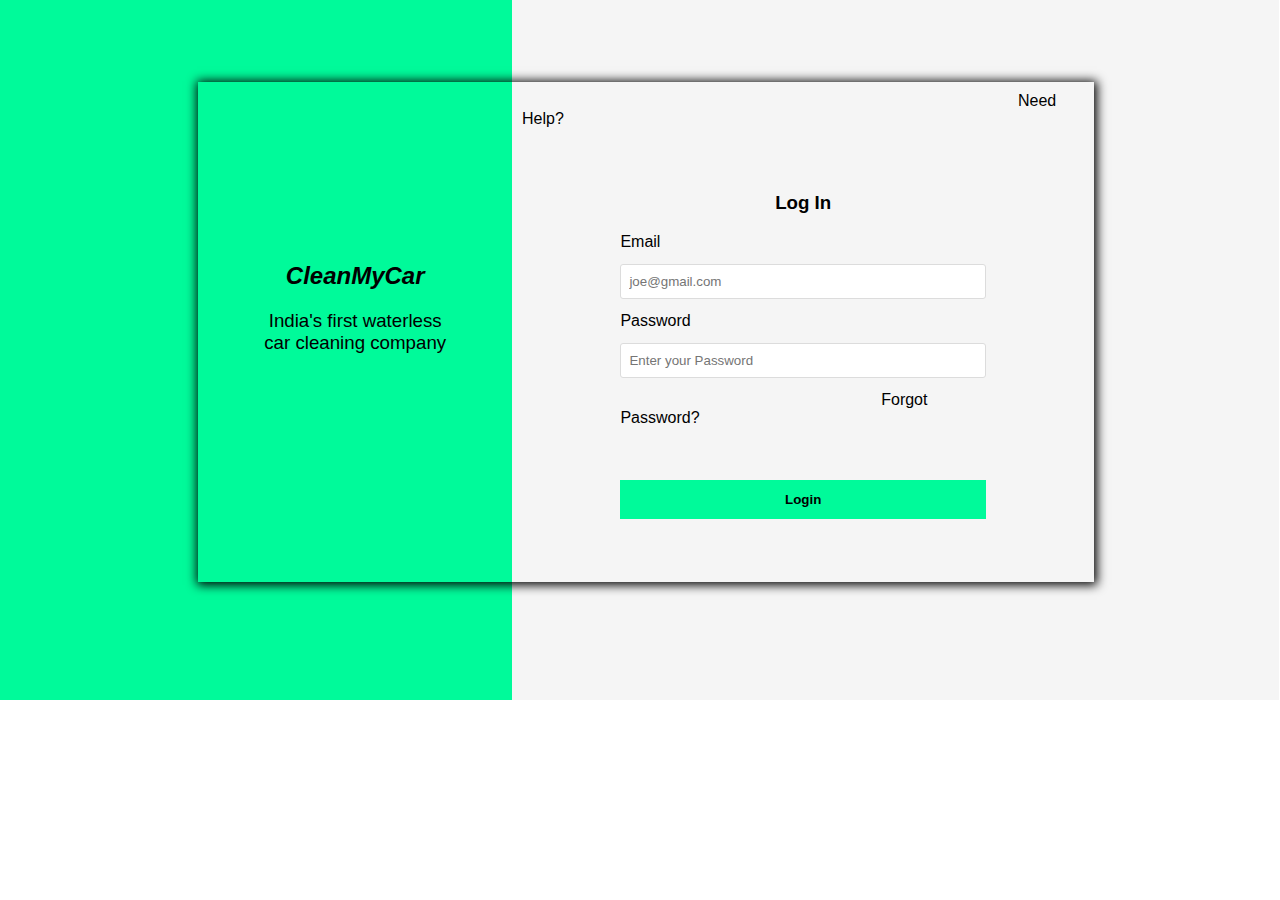
<file: Login_Form/index.html>
<!DOCTYPE html>
<html lang="en">
<head>
    <meta charset="UTF-8">
    <meta http-equiv="X-UA-Compatible" content="IE=edge">
    <meta name="viewport" content="width=device-width, initial-scale=1.0">
    <title>Document</title>
    <link rel="stylesheet" href="style.css">
</head>
<body>
    <div id="backside">
    <div id="lside"></div>
    <div id="rside"></div>
    </div>

    <div id="page">
        <div id="left">
            <div id="content">
            <h2>CleanMyCar</h2>
            <h3>India's first waterless<br>car cleaning company</h3>
            </div>
        </div>

        <div id="right">
            <a href="needhelp">Need Help?</a>
            <form action="">
            <h3>Log In</h3>
            <h4>Email</h4>
            <input type="text" name="" placeholder="joe@gmail.com">
            <h4>Password</h4>
            <input type="password" name="" placeholder="Enter your Password"><br>
            <a href="forgot">Forgot Password?</a><br>
            <button>Login</button>
            </form>
        </div>
    </div>
    
</body>
</html>
</file>
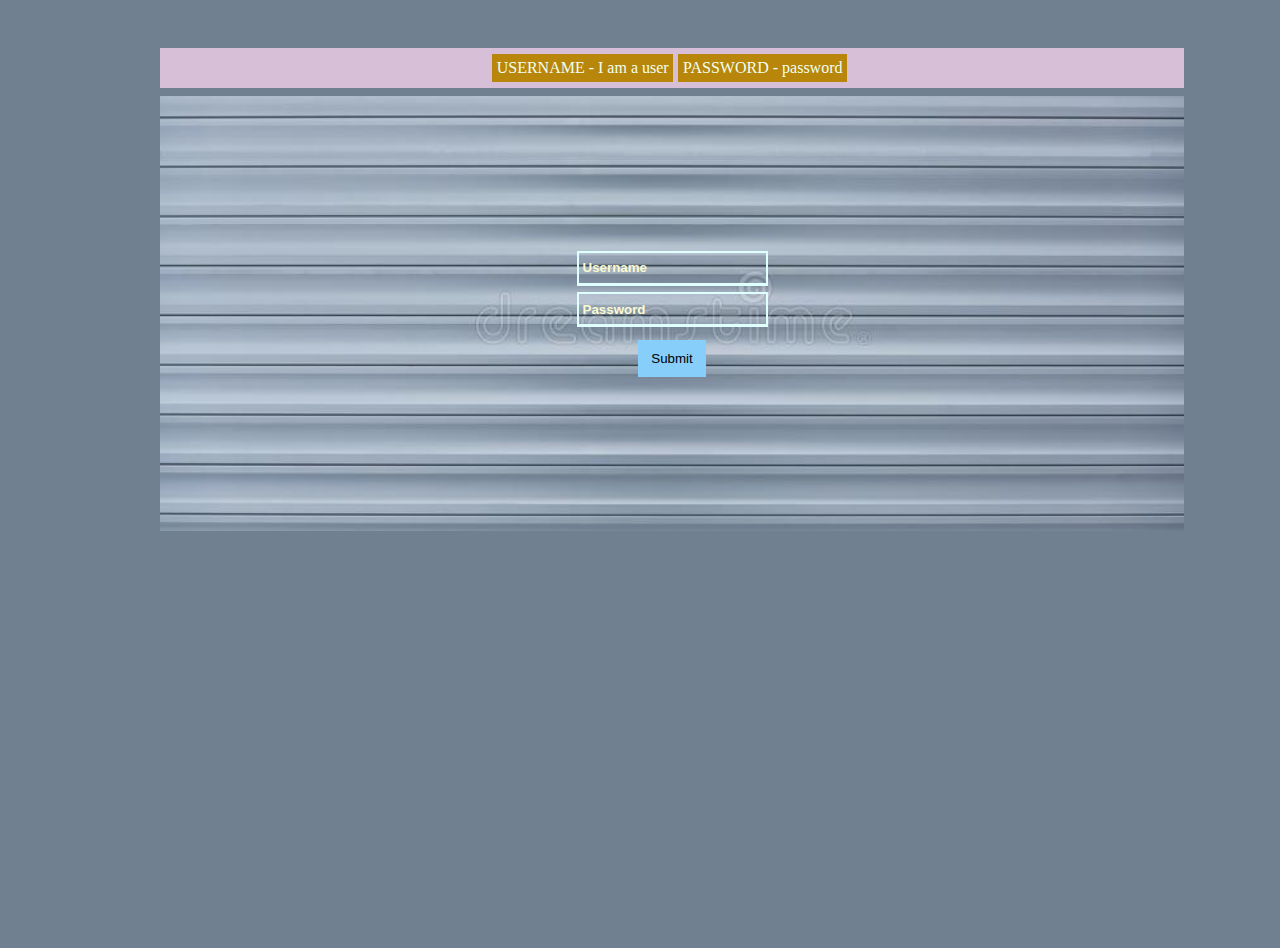
<file: My_Portfolio/index.html>
<!DOCTYPE html>
<html lang="en">
<head>
    <meta charset="UTF-8">
    <meta http-equiv="X-UA-Compatible" content="IE=edge">
    <meta name="viewport" content="width=device-width, initial-scale=1.0">
    <title>Document</title>
    <link rel="stylesheet" href="index.css">
</head>
<body>
    <div id="container">
        <!-- <pre>
             . . . . .
             . . . . .
             . . . . .
             . . . . .
        </pre>
        <div id="circle1"></div>
        <div id="circle2"></div>
        <h2 id="heading">myPortfolio</h2>
        
        <div id="click-to-top">
            <h1><a href="#heading">></a></h1>
        </div> -->
        
        <div id="user-pass">
            <span>USERNAME - I am a user</span>
            <span>PASSWORD - password</span>
        </div>

        <div id="shutter">
            <form action="#" id="form">
                <input type="text" placeholder="Username" id="username">
                <input type="password" placeholder="Password" id="password">
                <h4 id="msg"></h4>
                <button onclick="validate()">Submit</button>
            </form>
        </div>

        <nav>
            <ul>
                <li class="navigations"><a href="#" onclick="fun1()">Home</a></li>
                <li class="navigations"><a href="#" onclick="fun2()">Objective</a></li>
                <li class="navigations"><a href="#" onclick="fun3()">Qualification</a></li>
                <li class="navigations"><a href="#" onclick="fun4()">Tools</a></li>
                <li class="navigations"><a href="#" onclick="fun5()">Technical</a></li>
            </ul>
        </nav>

        <div id="home">

            <div id="imgname">
                <div id="img"></div>
                <h2 id="name">SANTHOSH T</h2>
            </div>

            <div id="details">
                <h2>Contact Details:</h2>
                <h3>Contact No : 8344571951</h3>
                <h3><a href="mailto:santhoshvijay457@gmail.com">Email : <u>santhoshvijay457@gmail.com</u></a></h3>
<hr>
                <h2>Address:</h2>
                <h3>No.26, Nagai Salai<br>Koradacheri,<br>Needamangalam Tk,<br>Thiruvarur Dt - 613 703</h3>
            </div>

        </div>
        

        <div id="objective">
            <div id="bk1"></div>
            <!-- <h2><u>Objective: </u></h2> -->
            <h3>To seek an opportunity organization and venture to be a part of its growth through innovative and dedicated approach to the challenges and thereby upgrade my skills.</h3>
        </div>
        
        <div id="qualification">
            <div id="bk2"></div>
            <!-- <h2><u>Qualification: </u></h2> -->
            <table cellspacing='5' cellpadding='5'>
                <tr>
                    <th class="edu-head">COURSE</th>
                    <th class="edu-head">SCHOOL/ INSTITUTION</th>
                    <th class="edu-head">BOARD/ UNIVERSITY</th>
                    <th class="edu-head">YEAR OF PASSING</th>
                    <th class="edu-head">AGGREGATE</th>
                </tr>
                <tr>
                    <td class="course">BCA</td>
                    <td class="line1">EGS Pillay Arts & Science College, Nagapattinam</td>
                    <td class="line1">Bharathidasan University</td>
                    <td class="line1">2021</td>
                    <td class="line1">74</td>
                </tr>
                <tr>
                    <td class="course">HSC</td>
                    <td class="line2">Govt Boys Hr Sec School, Koradacheri</td>
                    <td class="line2">State Board</td>
                    <td class="line2">2018</td>
                    <td class="line2">70.08</td>
                </tr>
                <tr>
                    <td class="course">SSLC</td>
                    <td class="line3">Govt Boys Hr Sec School, Koradacheri</td>
                    <td class="line3">State Board</td>
                    <td class="line3">2016</td>
                    <td class="line3">91.4</td>
                </tr>
            </table>
        </div>

        <!-- <div id="tools">
            <h2><u>Tools: </u></h2>
            <ul>
                <li>Microsoft Office</li>
                <li>Adobe Photoshop 7.0</li>
                <li>Operating System:
                    <ul>
                        <li>Windows 7, 8, 8.1, 10</li>
                    </ul>
                </li>
            </ul>
        </div> -->

        <div id="tech">
            <!-- <h2><u>Technical Skills: </u></h2> -->
            <div id="bk3"></div>
            <div id="langs">
                <h3>C Programming Language</h3><div id="c" class="langs"><div class="move">80%</div></div>                    
                <!-- Web Technologies -->
                <h3>HTML 5</h3><div id="html" class="langs"><div class="move">90%</div></div>
                <h3>CSS 3</h3><div id="css" class="langs"><div class="move">85%</div></div>                        
                <h3>Bootstrap 3</h3><div id="bs" class="langs"><div class="move">60%</div></div>
                <h3>JavaScript</h3><div id="js" class="langs"><div class="move">65%</div></div>
                <h3>React Js</h3><div id="rjs" class="langs"><div class="move">50%</div></div>                                              
            </div>
        </div>

        <!-- <div id="co-curricular">
            <h2><u>Co-Curricular Activities: </u></h2>

            <ul>
                <li>Have done some simple projects of my own using C programming language. These are Simple calculator and Simple ATM machine.</li>
                <li>And have been trying to build a Scientific Calculator and Digital clock.</li>
                <li>Have done “Hybrid Cloud Approach for Secure Authentication” as my Final year project.</li>
                <li>Had participated in AI-for-India 1.0 to building a Face Recognition App Guinness World Record conducted by GUVI.</li>
            </ul>
        </div>

        <div id="extra-curricular">
            <h2><u>Extra-Curricular Activities: </u></h2>
            <ul>
                <li>Playing Sports</li>
                <li>Listening Music</li>
                <li>Reading Books & Articles</li>
            </ul>
        </div>
        
        <div id="personal-traits">
            <h2><u>Personal Traits: </u></h2>
            <ul>
                <li>Self-Motivated</li>
                <li>Resourceful</li>
                <li>Willing to accept responsibilities</li>
                <li>Wants to learn new thing</li>
            </ul>
        </div> -->

        <!-- <div id="exp">
            <h2><u>Experience: </u></h2>
            <h3>3 Years worked at Veenus Computers, Koradacheri</h3>
        </div>

        <div id="dec">
            <h2><u>Declaration: </u></h2>
            <h3>I hereby declare that, the above information furnished by me is correct up to my knowledge and I bear the responsibility for the correctness of the above mentioned particulars.</h3>
        </div>
<hr>
            <h3 id="thank">Thanking You</h3>

        </div>

        <div id="bottom">
            <div id="placedate">
                <h3>Date: </h3>
                <h3>Place: </h3>
            </div>    

            <div id="signature">
                <h3>Signature</h3>
                <h3>(SANTHOSH T)</h3>
            </div>
        </div>

    </div> -->

    <script src="index.js"></script>
</body>
</html>
</file>
<file: Login_Form/style.css>
body{
    font-family: -apple-system, BlinkMacSystemFont, 'Segoe UI', Roboto, Oxygen, Ubuntu, Cantarell, 'Open Sans', 'Helvetica Neue', sans-serif;
}
#backside{
    width: 101.2%;
    margin-left: -0.5em;
    margin-top: -0.5em;
    display: flex;
}
#lside{
    width: 40%;
    height: 700px;
    background-color: mediumspringgreen;    
}
#rside{
    width: 60%;
    height: 700px;    
    background-color: whitesmoke;
}
#page{
    width: 70%;
    height: 500px;
    margin: 4em auto;
    background-color: whitesmoke;
    position: absolute;
    top: 2%;
    left: 15.5%;
    box-shadow: 1px 1px 10px 2px black;
}
#left{
    width: 35%;
    height: 100%;
    background-color: mediumspringgreen;
    text-align: center;
    float: left;
    box-sizing: border-box;
}
#content{
    margin: 0;
    padding-top: 10em;
}
#content h2{
    font-style: italic;
}
#content h3{
    font-weight: 500;
}
/* ******************************LEFT END******************************* */
#right{
    width: 65%;
    height: 100%;   
    margin: 0;
    float: left;
    padding: 10px;
    box-sizing: border-box;
}
#right a[href="needhelp"]{
    margin-left: 31em;
}
#right form{
    width: 65%;
    margin: 0 auto;
    margin-top: 4em;
    /* background-color: mediumturquoise; */
    box-sizing: border-box;
}
#right h3{
    text-align: center;
}
#right h4{
    margin: 0;
    margin-bottom: 0.8em;
    font-weight: 500;
}
[type]{
    margin: 0;
    width: 100%;
    height: 35px;
    border: none;
    border: 1.5px solid gainsboro;
    padding-left: 8px;
    margin-bottom: 1em;
    border-radius: 3px;
    box-sizing: border-box;
}
#right a[href="forgot"]{
    margin-left: 16.3em;
}
button{
    width: 100%;
    border: none;
    background-color: mediumspringgreen;
    padding: 12px;
    font-weight: bold;
    margin-top: 4em;
}
/* ***************************GENERAL STYLES **************************/
a{
    text-decoration: none;
    color: black;
    font-weight: 400;        
}
</file>
<file: My_Portfolio/index.css>
*{
    margin: 0;
    padding: 0;
    box-sizing: border-box;
}
body{
    width: 100%;
    height: 100vh;
    background-color: slategrey;
}
#container{
    position: relative;
}
#user-pass{
    width: 80%;
    height: 40px;
    position: absolute;
    top: 0;
    left: 10em;
    /* height: 100px; */
    background-color: thistle;
    display: flex;
    justify-content: center;
    align-items: center;            
}
#user-pass span{
    background-color: darkgoldenrod;
    color: honeydew;
    padding: .3em;
    margin-right: .3em;
}
#msg{
    margin: .2em;
    color: crimson;
}
#shutter{
    width: 80%;
    height: 435px;
    /* margin: 0 auto; */
    background: url(../My_Portfolio/Shutter.jpg) no-repeat;
    background-size: cover;
    background-position: center;
    position: absolute;
    z-index: 1;
    top: 120%; 
    left: 10em;
    display: flex;
    align-items: center;
    justify-content: center;
    transition: 3s;
}
#shutter form{
    display: flex;
    align-items: center;
    justify-content: center;
    flex-direction: column;
}
#shutter form input{
    height: 35px;
    background: transparent;
    outline: none;
    border: 2px solid lightcyan;
    border-bottom: 3px solid lightcyan;
    font-weight: bold;
    margin-bottom: .5em;
    padding: .3em;
}
#shutter form input:focus #msg{
    /* display: inline-block; */
}
::placeholder{            
    color: lightgoldenrodyellow;
}
form button{
    padding: .8em 1em;
    outline: none;
    border: none;
    background-color: lightskyblue;
    /* background: transparent; */
}
nav{
    width: 80%;
    height: 40px;
    margin: 3em 0 0 10em;
    background-color: darksalmon;
    color: dimgray;
}
nav ul li{
    margin-left: .2em;
    display: inline-block;            
    visibility: hidden;
}
nav ul li a{
    padding: .5em;
    background-color: darkcyan;
    color: honeydew;
    text-decoration: none;
    line-height: 40px;
    cursor: pointer;
}
nav ul li a:hover{
    background-color: honeydew;
    color: darkcyan;
    border: 1px solid darkcyan;
}
nav ul li a:active{
    background-color: seashell;
}
/* nav ul li a::after{
    width: 100%;
    height: 100%;
    margin-left: .3em;
    content: '|';
    background-color: lightblue;
} */
#home, #objective, #qualification, #tools, #tech{
    width: 80%;         
    position: absolute;
    top: 120%;
    left: 10em;            
}
#objective, #qualification, #tools, #tech{
    background-color: snow;            
    height: 450px;
    visibility: hidden;
}
#home{
    padding: 2.5em;
    background-color: snow;                        
    overflow: hidden;
    display: flex;
    /* flex-direction: column; */
}       
#imgname{
    width: 30%;
    /* background-color: palegreen;                         */
    display: flex;            
    align-items: center;
    justify-content: center;
    flex-direction: column;
    padding: 1em;
}
#img{
    width: 16em;
    height: 16em;
    background: url(SOFT\ COPY\ PHOTO.jpg) no-repeat;
    background-size: 12em;
    background-position: 50% 50%;
    /* border: 2px solid black; */
    box-shadow: 0px 2px 5px 3px rgba(0, 0, 0, 0.5);
    border-radius: 50%;            
    margin-bottom: 1em;
    opacity: .1;
    transition: 5s;
}
#details{
    padding: 1.5em;
    width: 70%;
    transition: 3s;
    position: relative;
    left: 75%;
    /* background-color: palevioletred; */
}
#details a{
    color: black;
    text-decoration: none;
}
#details h2{
    margin-bottom: 1em;
    color: crimson;
}
hr{
    margin: 1em 0;
}
#details h3{
    line-height: 1.5;
}   
#bk1, #bk2, #bk3{
    width: 100%;
    height: 100%;            
    position: absolute;
    z-index: 0;
}             
#bk1{
    width: 100%;
    height: 100%;            
    background: url(Obj\ JPG.jpg) no-repeat;
    background-size: cover;
    background-position: center;            
    opacity: .3;
}
#bk2{
    width: 100%;
    height: 100%;            
    background: url(Edu\ JPG.jpg) no-repeat;
    background-size: cover;
    background-position: center;                       
    opacity: .6;
}
#bk3{
    width: 100%;
    height: 100%;            
    background: url(Programming\ JPG.png) no-repeat;
    background-size: cover;
    background-position: center;            
    opacity: .6;
}                       
#objective, #qualification{
    text-align: center;
    display: flex;
    flex-direction: column;
    justify-content: center;
    align-items: center;
}
#objective h3{     
    width: 75%;       
    background-color: darkblue;
    color: snow;
    padding: 1.5em;
    border-top-left-radius: 30px;
    border-bottom-right-radius: 30px;
    box-shadow: 2px 1px 3px rgba(0, 0, 10, 0.7);
    line-height: 2;
    text-indent: 4em;  
}           
#qualification{
    padding: 3em;
    font-weight: 500;
    background: transparent;
}
#qualification h2, #tech h2{
    color: blue;
    margin-bottom: 1em;                      
}
#qualification table{
    width: 100%;
    padding: 1em;            
    /* border-collapse: collapse;             */
    margin-bottom: 1em;
    overflow: hidden;            
}        
#qualification table tr,th,td{
    /* border: 2px solid darkslategrey; */
    padding: 1em;
}        
#qualification table tr:first-child{
    background-color: darkgray;
}
#qualification table tr > td:first-child{
    background-color: darkseagreen;
}
#qualification table tr > th{
    background-color: darkkhaki;
}
#qualification table tr > td{
    background-color: cadetblue;
}
#qualification table td:first-child{
    background-color: lightgrey;
}
#qualification hr{
    height: 2px;
    box-shadow: 1.5px 1.5px 3px 2px rgba(0, 0, 0, 0.8);
    background-color: darkblue;
}        
.edu-head{
    position: relative;
    top: -8em;            
    transition: 3s;
}
.line1, .line2, .line3{
    transition: 3s;
}
.line1{
    position: relative;
    top: 13em;
}
.line2{
    position: relative;
    top: 13em;
}
.line3{
    position: relative;
    top: 13em;
}
.course{
    position: relative;
    left: -10em;
    transition: 2s;
}
#tech ul li{
    list-style-type: none;
}        
#tech h3{
    width: 30%;
    display: inline-block;
    background-color: palegoldenrod;
    color: firebrick;
    float: left;
    padding: .25em;            
    margin-left: 25%;            
}   
#tech #langs{
    position: relative;
    top: 23%;
    z-index: 2;
}        
#tech .langs{
    width: 200px;
    height: 30px;
    line-height: 28px;
    margin-bottom: .5em;
    border: 1px solid lightgray;
    overflow: hidden;
}        
#tech .langs .move{            
    color: darkslateblue;
    font-weight: 600;
    padding-left: .2em;            
    overflow: hidden;
    /* width: 30px; */
    /* background-color: gold; */
}
#co-curricular{
    /* background-color: mediumblue; */
}
#extra-curricular{
    /* background-color: olive; */
}
#co-curricular > ul > li, #extra-curricular > ul > li, #personal-traits > ul > li{
    font-size: 1.5em;
}
#middle ul li, #exp h3, #dec h3, #objective h3{
    text-indent: 3em;
    list-style-position: inside;
}        
#tools > ul, #tech > ul{
    font-size: 1.5em;
}
#tools > ul > li > ul > li, #tech > ul > li > ul > li{
    text-indent: 5em;
}
#dec h3{
    line-height: 1.8;
}
#bottom{
    width: 87%;
    margin: .2em 0 0 10em;
    display: flex;            
    line-height: 3;
}        
#thank{
    text-align: center;
}
#placedate{
    width: 50%;
    padding-left: 5em;
    /* background-color: orange; */
}
#signature{
    width: 50%;
    /* margin-left: 1em; */
    padding-left: 9em;
    display: flex;
    flex-direction: column;
    /* background-color: palegreen;             */
    align-items: center;
}        
#name{
    position: relative;
    left: -13em;
    transition: 3s;
    background-color: crimson;
    color: seashell;
    padding: .3em .5em;
    border-top-left-radius: 10px;
    border-bottom-right-radius: 10px;
}     
/* ::-webkit-scrollbar{
    width: 15px;            
}        
::-webkit-scrollbar-track{
    box-shadow: inset 0px 2px 4px rgba(0, 0, 0, 0.8);
    background-color: lightgray;
}
::-webkit-scrollbar-thumb{
    background-color: gold;
}        
::-webkit-scrollbar-thumb:hover{            
    background-color: goldenrod;
}    */
#click-to-top{
    width: 2.5em;
    height: 2.5em;
    background-color: lime;
    border-radius: 50%;
    box-shadow: 2px 2px 1px 1px rgba(0, 0, 0, 0.3);
    display: flex;
    align-items: center;
    justify-content: center;
    position: fixed;
    top: 92%;
    left: 3.2em;
    cursor: pointer;
    visibility: hidden;
    transition: 2.5s;
}            
#click-to-top h1 a{
    transform: rotate(270deg);
    display: block;            
    text-decoration: none;
}    
#container > h2{
    visibility: hidden;
}
pre{
    position: absolute;            
    top: .5em;
    left: -4em;
    color: yellow;
    font-size: 2em;
    font-weight: bold;            
    z-index: -1;            
}
#container #circle1,#circle2{
    width: 12em;
    height: 12em;
    background-color: crimson;
    border-radius: 50%;
    position: absolute;
    top: 0;
    left: 80%;
    z-index: -1;
}
#circle2{
    width: 8em;
    height: 8em;
    background-color: palegoldenrod;
    top: 1em;
    left: 88%;
    z-index: -2;
}
</file>
